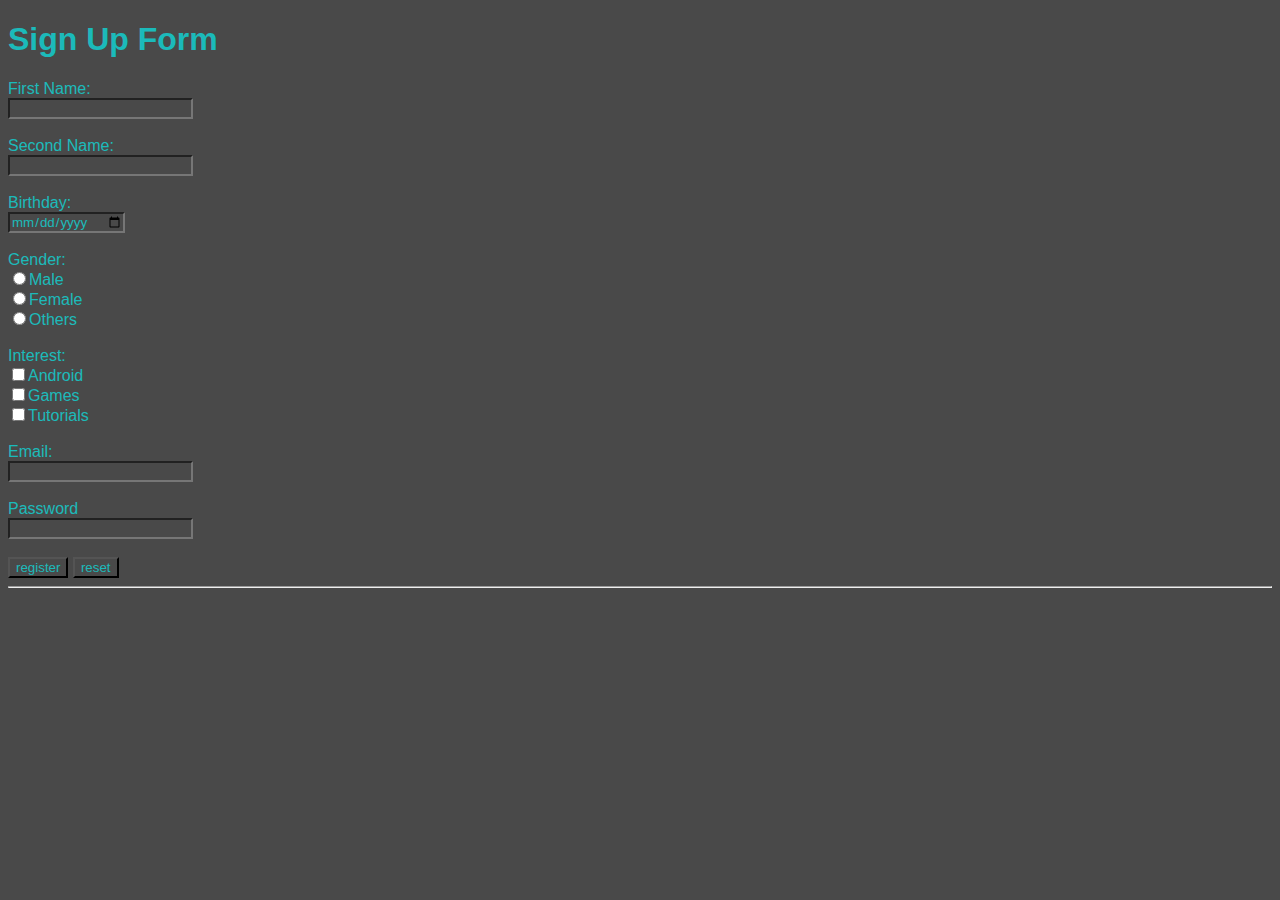
<file: form.html>
<!DOCTYPE html>
<html lang="en">

    <head>
        <meta charset="UTF-8">
        <meta http-equiv="X-UA-Compatible" content="IE=edge">
        <meta name="viewport" content="width=device-width, initial-scale=1.0">
        <title>My Form</title>
        <style>
            body{
                background-color: #494949;
                color: rgba(0, 255, 255, 0.637);
                font-family: sans-serif;
            }
          
            input{
                background-color: #494949;
                color: rgba(0, 255, 255, 0.637);
                font-family: sans-serif;
            }
     
        </style>
    </head>

    <body>

        <h1>Sign Up Form</h1>

        <form method="get">

            First Name: <br>
            <input type="text" name="firstname"> <br><br>
            Second Name: <br>
            <input type="text" name="secondname"> <br><br>
            Birthday:<br>
            <input type="date" name="birthday"> <br><br>
            
            Gender:<br>
            <input type="radio" name="gender" value="male">Male<br>
            <input type="radio" name="gender" value="female">Female<br>
            <input type="radio" name="gender" value="others">Others<br><br>
            
            Interest:<br>
            <input type="checkbox" name="android">Android<br>
            <input type="checkbox" name="games">Games<br>
            <input type="checkbox" name="tutorials">Tutorials<br><br>
            
            Email:<br>
            <input type="email" required name="email"> <br><br>
            Password<br>
            <input type="password" minlength="5" name="password"><br><br>

            <input type="submit" value="register">
            <input type="reset" value="reset">

       </form> 
       <hr>

      
        
    </body>

</html>
</file>
